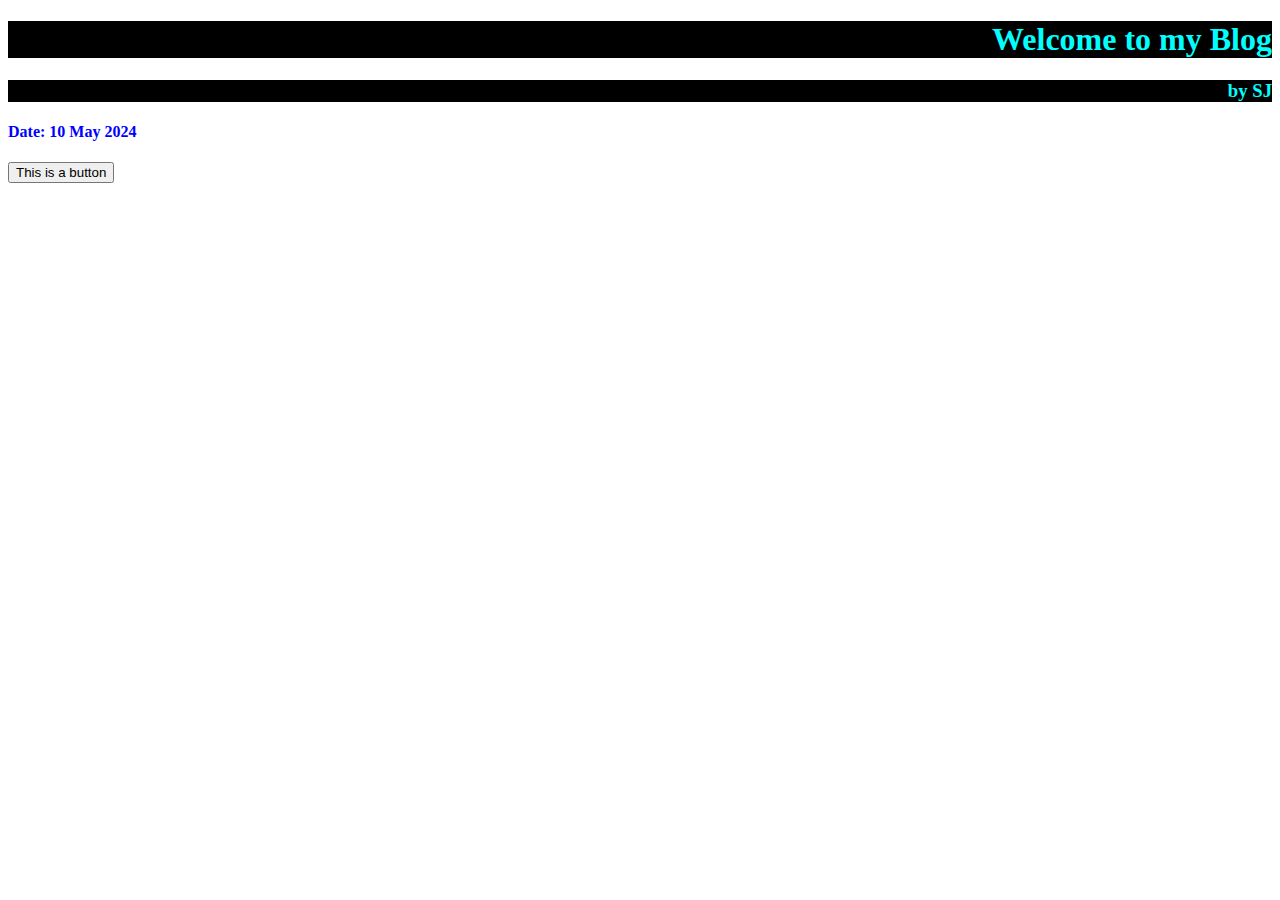
<file: index.html>
<!DOCTYPE html>
<html lang="en">
<head>
    <meta charset="UTF-8">
    <meta name="viewport" content="width=device-width, initial-scale=1.0">
    <title>Document</title>
    <link rel="stylesheet" href="style.css">
    <script src="script.js"></script>
</head>
<body>
    <h1 class="title">Welcome to my Blog</h1>
    <h3 class="title">by SJ</h3>
    <h4 id="date">Date: 10 May 2024</h4>
    <button onclick="sayHello()">This is a button</button>

</body>
</html>
</file>
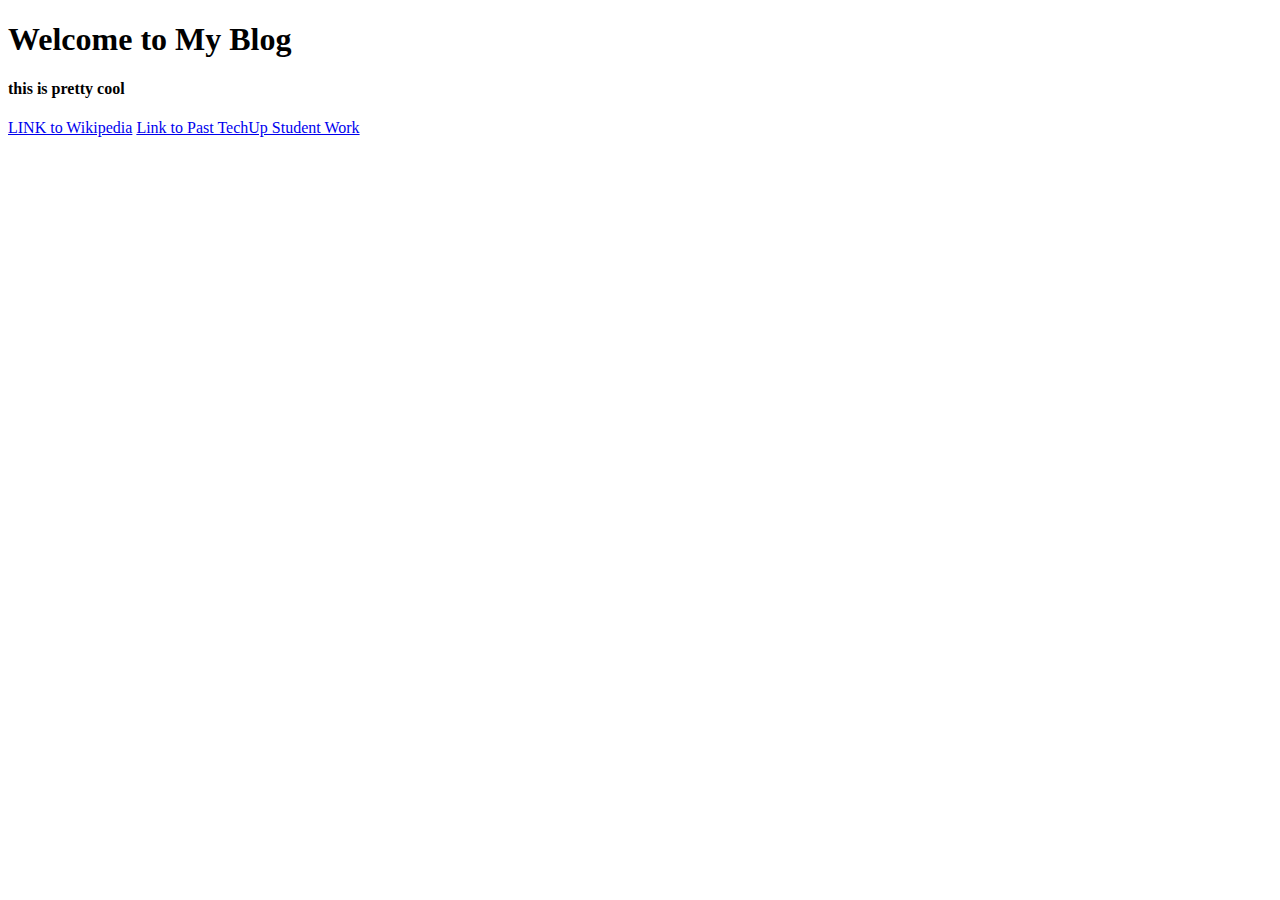
<file: old.html>
<!DOCTYPE html>
<html lang="en">
<head>
    <meta charset="UTF-8">
    <meta name="viewport" content="width=device-width, initial-scale=1.0">
    <title>Document</title>
</head>
<body>
    <h1>Welcome to My Blog</h1>
    <h4>this is pretty cool</h4>
    <a href="http://www.wikipedia.org/">LINK to Wikipedia</a>
    <a href="http://techup.live">Link to Past TechUp Student Work</a>
</body>
</html>
</file>
<file: style.css>
/* h1 {color: blueviolet;
background-color: antiquewhite;
text-align: center;
border: 5px orange solid;}

h3 {color:blue;
text-align: center;} */

.title {
text-align: right;
color: aqua;
background-color: black
;}
#date {color: blue;}
</file>
